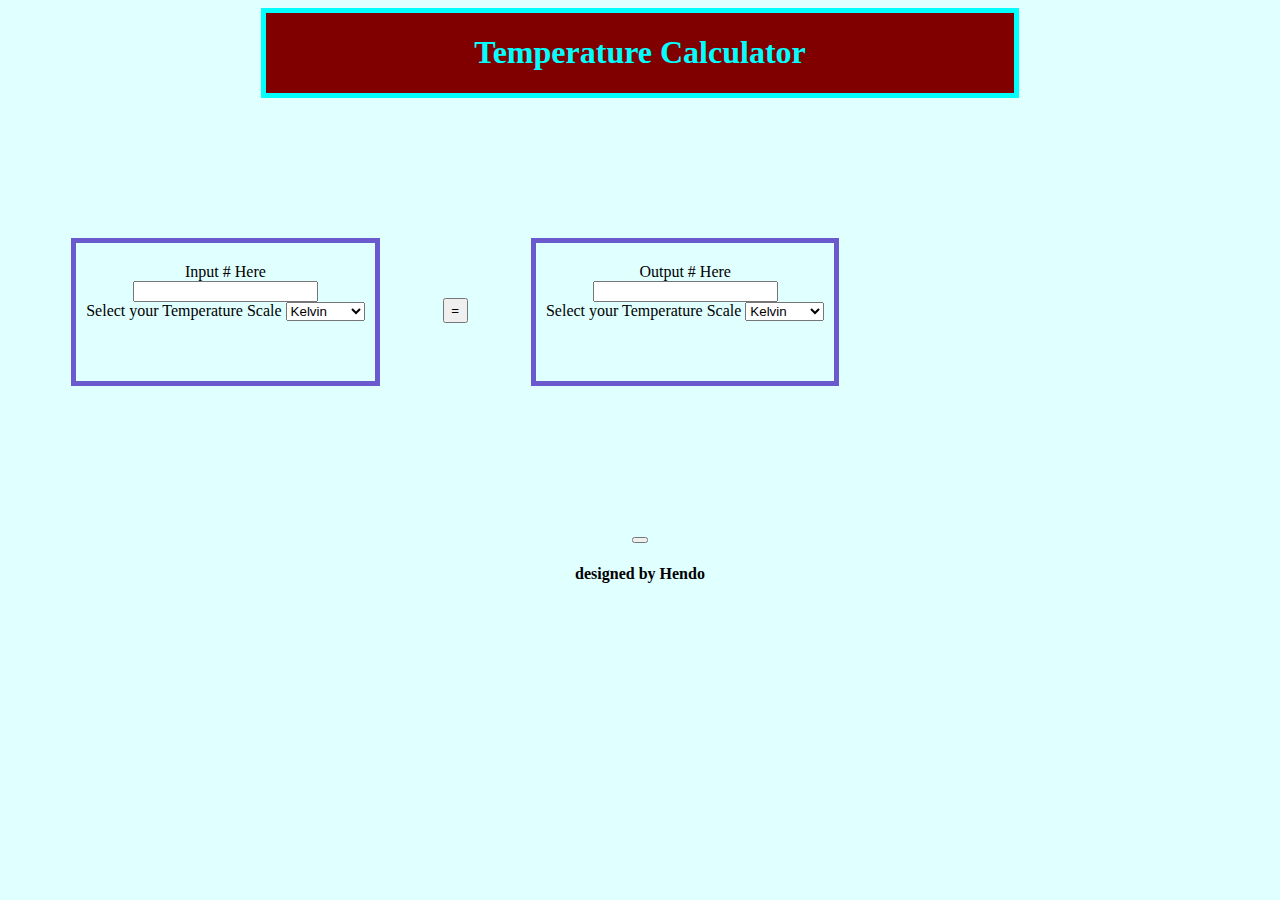
<file: index.html>
<!DOCTYPE html>
<html lang="en">
  <head>
    <meta charset="UTF-8">
    <meta name="viewport" content="width=device-width, initial-scale=1.0">
    <title>Temperature Calculator</title>
    <link rel="stylesheet" type="text/css" href="style.css" />
  </head>

  <body>
    <header>
      <h1>Temperature Calculator</h1>
    </header>
    <section class="container">
      <form class="box">
        <label for="input">Input # Here</label>
        <br>
        <input id="input" name="input" type="number">
        <br>
        <label for="incoming">Select your Temperature Scale</label>
        <select id="incoming" name="incoming">
          <option value="Kelvin">Kelvin</option>
          <option value="Celsius">Celsius</option>
          <option value="Farenheit">Farenheit</option>
        </select>
      </form> 
      <input class="button" type="submit" value="=">
      <form class="box">
        <label for="output">Output # Here</label>
        <br>
        <input id="output" name="output" type="number">
        <br>
        <label for="outgoing">Select your Temperature Scale</label>
        <select id="outgoing" name="outgoing">
          <option value="Kelvin">Kelvin</option>
          <option value="Celsius">Celsius</option>
          <option value="Farenheit">Farenheit</option>
        </select>
      </form>
    </section>
    <footer>
      <button id="get-normal" name="get-normal" method="get" action="/normal/static.html"></button>
      <h4>designed by Hendo</h4>
    </footer>
  </body>

</html>
</file>
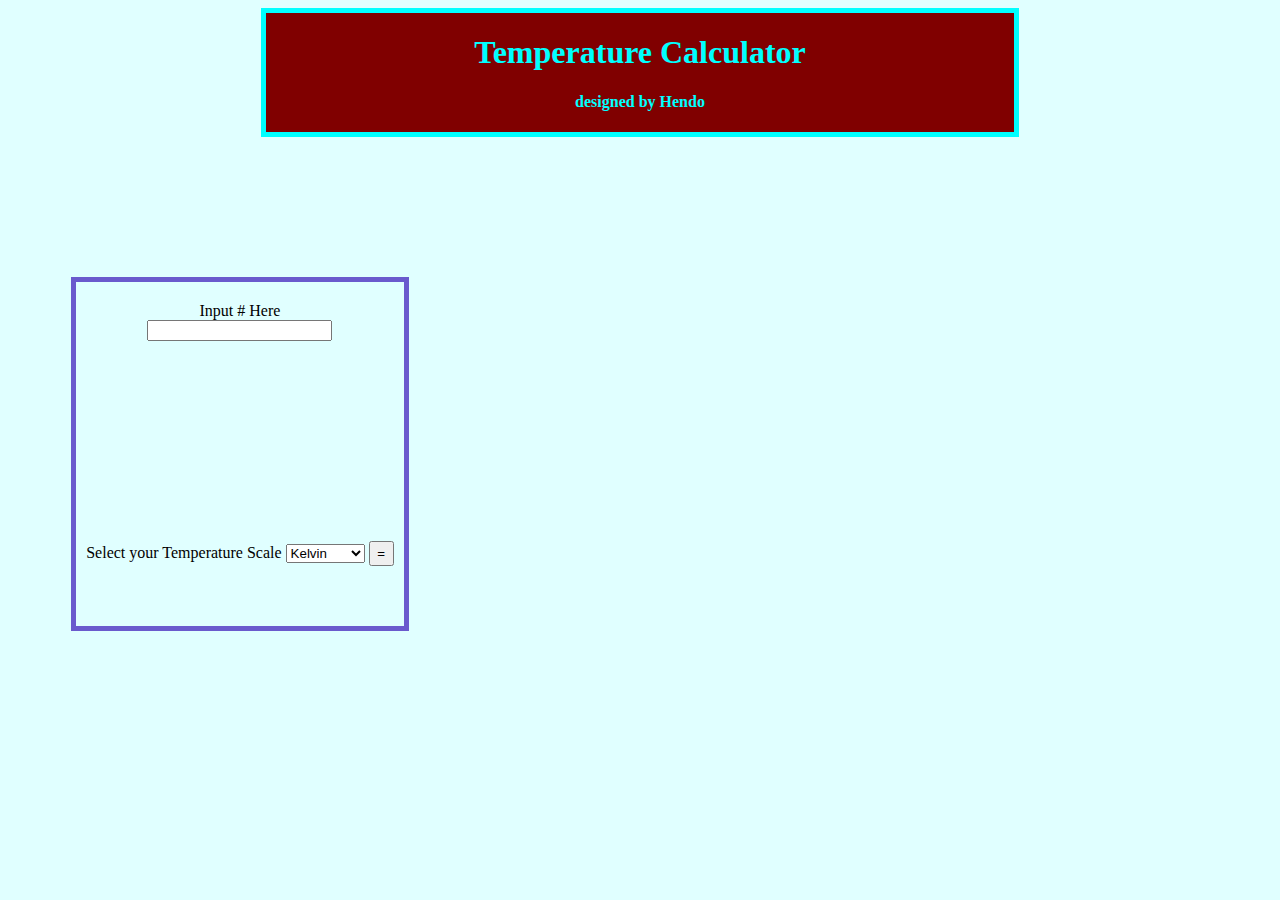
<file: calc.html>
<!DOCTYPE html>
<html lang="en">
<head>
    <meta charset="UTF-8">
    <meta name="viewport" content="width=device-width, initial-scale=1.0">
    <title>Temperature Calculator</title>
    <link rel="stylesheet" type="text/css" href="style.css" />
</head>

<header>
    <h1>Temperature Calculator</h1>
    <h4>designed by Hendo</h4>
</header>

<body>

    <section class="container">
        <form class="box" method="get" action="calc.html">
            <label for="input">Input # Here</label>
            <br>
            <input id="input" name="input" type="number">
            <br>
            <label for="incoming">Select your Temperature Scale</label>
            <select id="incoming" name="incoming">
                <option value="Kelvin">Kelvin</option>
                <option value="Celsius">Celsius</option>
                <option value="Farenheit">Farenheit</option>
            </select>
            <input class="button" type="submit" value="=">
        </form> 
    </section>

</body>
</html>
</file>
<file: style.css>
header {
    text-align: center;
    border: solid thick;
    margin: 0 20%;
    color: aqua;
    background-color: maroon;
}

body { 
    text-align: center;
    color: black;
    background-color: lightcyan;
}

.container {
    display: flex;
}

.box {
    padding: 20px 10px 60px 10px;
    border: solid slateblue thick;
    margin: 140px 5%;
}

.button {
    width: 25px;
    height: 25px;
    margin-top: 200px;
}
</file>
